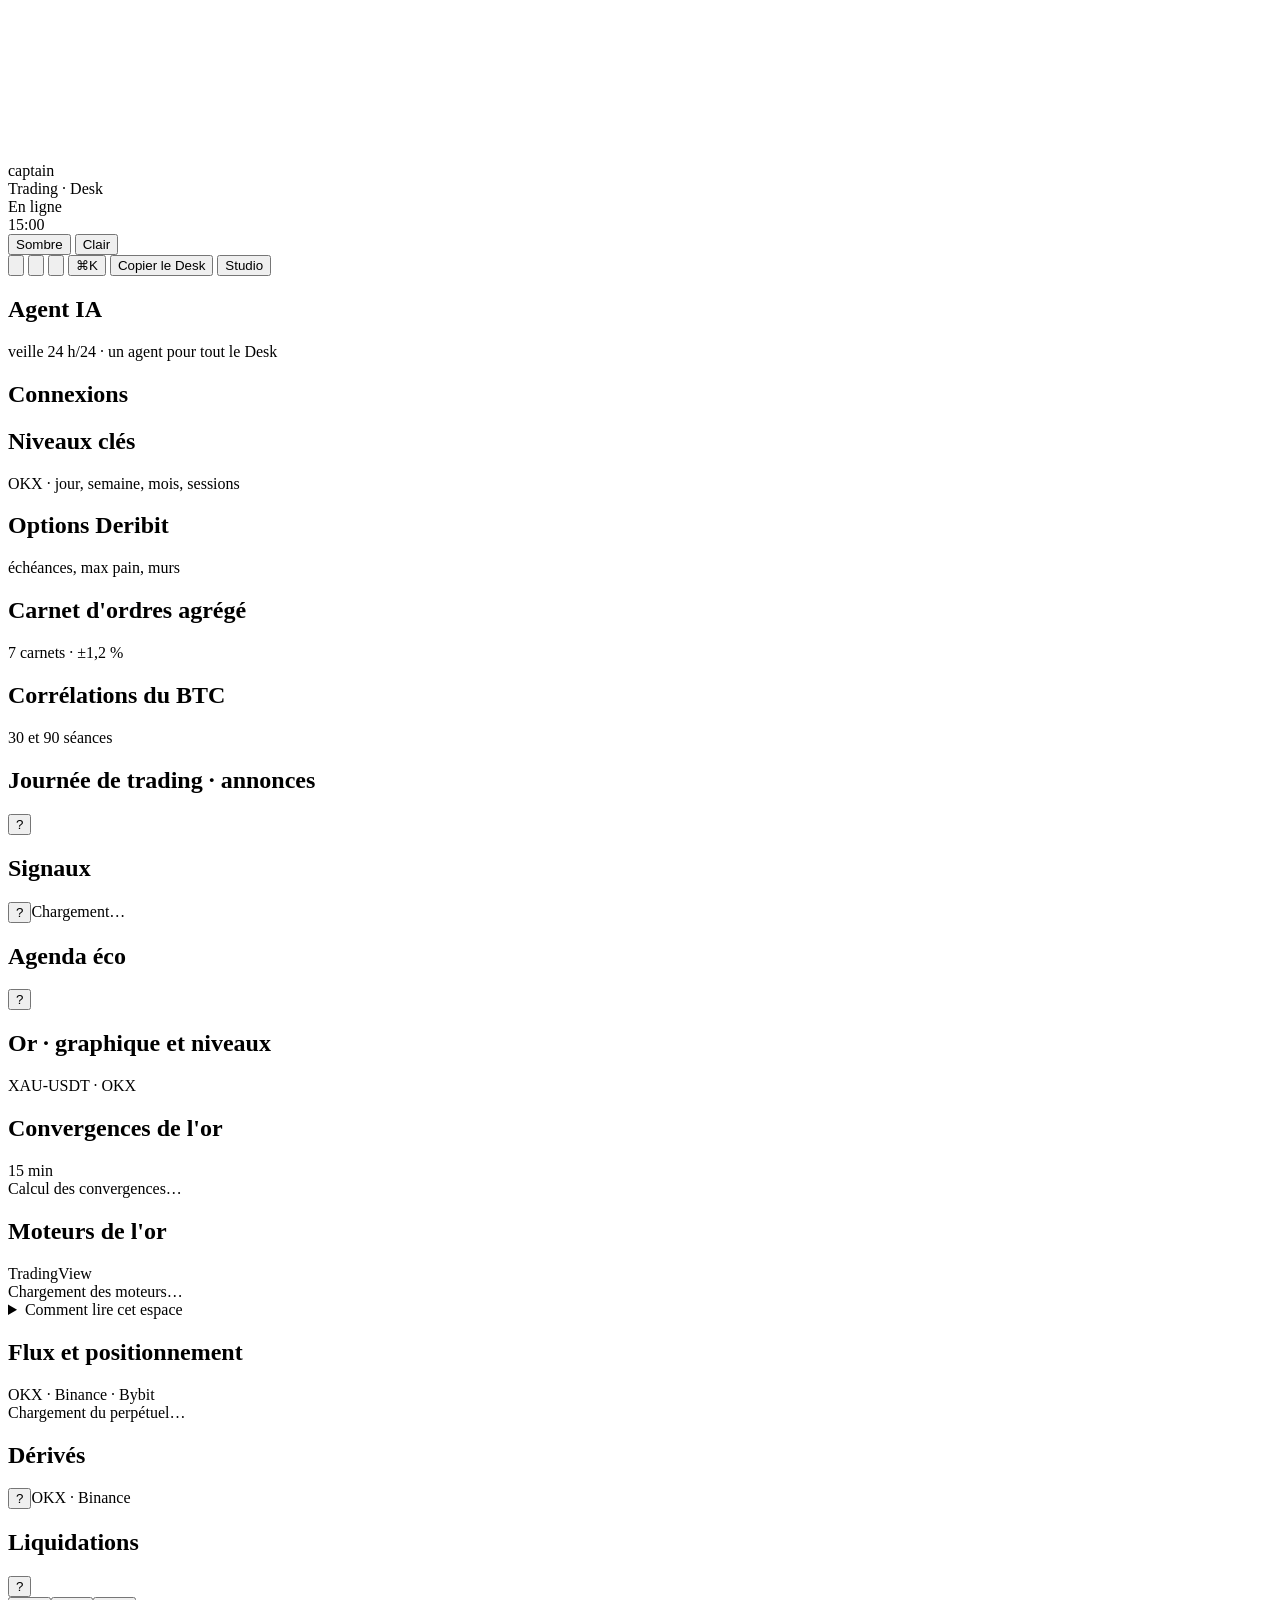
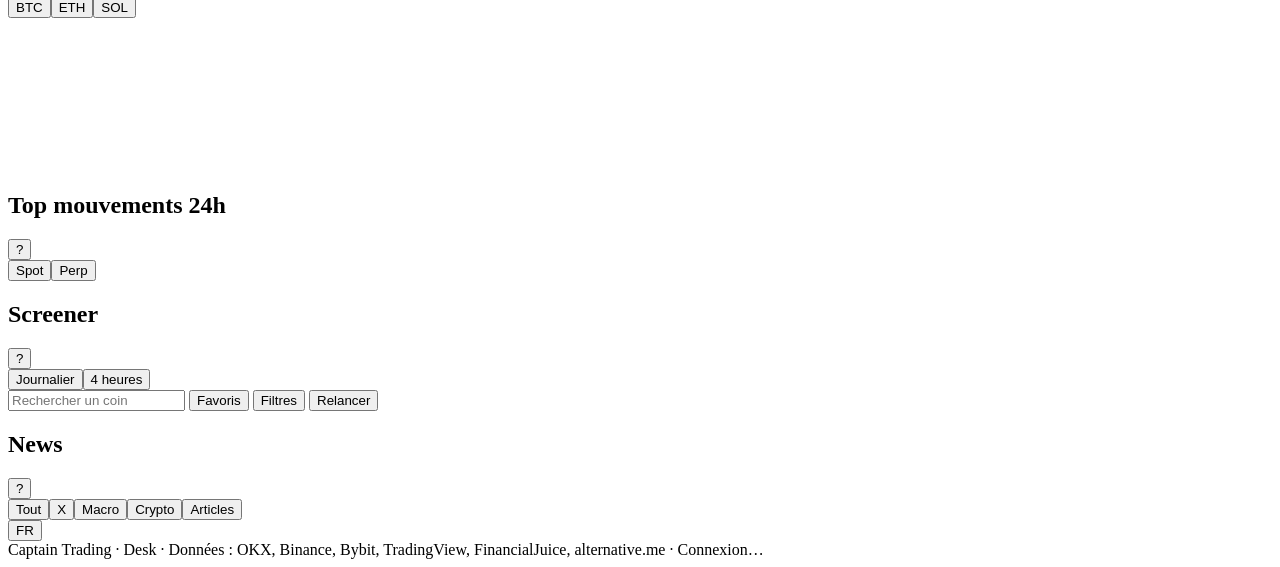
<file: page.html>
<!doctype html>
<html lang="fr">
<head>
<meta charset="utf-8">
<meta name="viewport" content="width=device-width,initial-scale=1,viewport-fit=cover">
<title>Captain Trading · Desk</title>
<meta name="description" content="Le desk crypto gratuit : prix et liquidations en direct, news X, Trump et onchain, et un agent IA qui lit le marché toutes les 30 min.">
<meta property="og:type" content="website">
<meta property="og:site_name" content="Captain Trading">
<meta property="og:title" content="Captain Trading · Desk">
<meta property="og:description" content="Le desk crypto gratuit : prix et liquidations en direct, news X, Trump et onchain, et un agent IA qui lit le marché toutes les 30 min.">
<meta property="og:url" content="https://captaincryptotrading21.github.io/desk/">
<meta property="og:image" content="https://captaincryptotrading21.github.io/desk/apercu.png">
<meta property="og:image:width" content="1200">
<meta property="og:image:height" content="630">
<meta name="twitter:card" content="summary_large_image">
<meta name="twitter:title" content="Captain Trading · Desk">
<meta name="twitter:description" content="Le desk crypto gratuit : prix et liquidations en direct, news X, Trump et onchain, et un agent IA qui lit le marché toutes les 30 min.">
<meta name="twitter:image" content="https://captaincryptotrading21.github.io/desk/apercu.png">
<!--@public--><script>window.CK_PUBLIC=1;</script><!--/@public-->
<link rel="preconnect" href="https://fonts.googleapis.com">
<link rel="preconnect" href="https://fonts.gstatic.com" crossorigin>
<link href="https://fonts.googleapis.com/css2?family=Bricolage+Grotesque:opsz,wght@12..96,500;12..96,600;12..96,700&family=Barlow+Condensed:wght@500;600;700&family=Barlow:wght@400;500;600;700;800&family=JetBrains+Mono:wght@400;500;600&display=swap" rel="stylesheet">
<script id="cockpit-config">
/*@@CONFIG@@*/
</script>
<script>
/* Applique le thème avant l'affichage (évite un flash) */
(function(){try{var c=window.COCKPIT_CONFIG||{},k="cockpit:"+(c.id||"captain")+":",t=localStorage.getItem(k+"theme")||c.theme||"dark";if(t!=="light")t="dark";document.documentElement.setAttribute("data-theme",t);}catch(e){document.documentElement.setAttribute("data-theme","dark");}})();
</script>
<style>
/*@@CSS@@*/
</style>
<script>
/*@@JS@@*/
</script>
</head>
<body>
<canvas id="bg3d" aria-hidden="true"></canvas><div class="shade" aria-hidden="true"></div>

<header class="top">
  <div class="brand">
    <span class="mark" id="brandMark" aria-hidden="true"></span>
    <div class="bt">
      <div class="bname" id="bName">captain</div>
      <div class="bsub" id="bSub">Trading · Desk</div>
    </div>
  </div>
  <div class="island" id="island" aria-live="polite">
    <div class="isl-norm"><span class="isl-live" aria-hidden="true"></span><span id="islText">En ligne</span></div>
    <div class="isl-alert"><span class="isl-lbl" id="islLbl"></span><span class="isl-cd" id="islCd">15:00</span></div>
  </div>
  <div class="actions">
    <div class="themes" role="group" aria-label="Affichage">
      <button type="button" data-theme-set="dark">Sombre</button>
      <button type="button" data-theme-set="light">Clair</button>
    </div>
    <button type="button" class="btn icon" id="btnLayout" title="Déplacer et redimensionner les blocs" aria-label="Disposition"><svg viewBox="0 0 24 24"><rect x="3.5" y="3.5" width="7" height="9" rx="2"/><rect x="13.5" y="3.5" width="7" height="5" rx="2"/><rect x="13.5" y="11.5" width="7" height="9" rx="2"/><rect x="3.5" y="15.5" width="7" height="5" rx="2"/></svg></button>
    <button type="button" class="btn icon" id="btnAlerts" title="Alertes" aria-label="Alertes"><svg viewBox="0 0 24 24"><path d="M6 16V11a6 6 0 1 1 12 0v5l1.5 2h-15L6 16Z"/><path d="M10 20a2 2 0 0 0 4 0"/></svg><span class="badge" id="alertCount" hidden></span></button>
    <button type="button" class="btn icon" id="btnCalc" title="Calculateur de position" aria-label="Calculateur de position"><svg viewBox="0 0 24 24"><rect x="5" y="3" width="14" height="18" rx="2.5"/><path d="M8.5 7.5h7M8.5 12h1M12 12h1M15.5 12h0M8.5 16h1M12 16h1M15.5 16h0"/></svg></button>
    <button type="button" class="btn icon kbd" id="btnPalette" title="Commandes (Ctrl+K)" aria-label="Commandes">⌘K</button>
    <!--@public--><button type="button" class="btn own" id="btnOwn" title="Copier le Desk et le personnaliser avec une IA, sans coder">Copier le Desk</button><!--/@public-->
    <button type="button" class="btn primary" id="btnStudio">Studio</button>
  </div>
</header>

<div class="strip" id="strip" aria-label="Prix en direct"></div>
<nav class="doors" id="doors" role="tablist" aria-label="Espaces du desk"></nav>

<main class="grid" id="grid">

  <section class="mod" data-mod="veille">
    <header class="mhd"><span class="mno"></span><h2>Agent IA</h2><span class="meta">veille 24 h/24 · un agent pour tout le Desk</span></header>
    <div class="card"><div class="vl" id="veille"></div></div>
  </section>

  <section class="mod" data-mod="net">
    <header class="mhd"><span class="mno"></span><h2>Connexions</h2><span class="meta" id="netMeta"></span></header>
    <div class="card net-card" id="net"></div>
  </section>

  <section class="mod" data-mod="levels">
    <header class="mhd"><span class="mno"></span><h2>Niveaux clés</h2><span class="meta">OKX · jour, semaine, mois, sessions</span></header>
    <div class="card"><div class="lv" id="levels"></div></div>
  </section>

  <section class="mod" data-mod="opts">
    <header class="mhd"><span class="mno"></span><h2>Options Deribit</h2><span class="meta">échéances, max pain, murs</span></header>
    <div class="card"><div class="op" id="opts"></div></div>
  </section>

  <section class="mod" data-mod="book">
    <header class="mhd"><span class="mno"></span><h2>Carnet d'ordres agrégé</h2><span class="meta">7 carnets · ±1,2 %</span></header>
    <div class="card"><div class="bk" id="book"></div></div>
  </section>

  <section class="mod" data-mod="corr">
    <header class="mhd"><span class="mno"></span><h2>Corrélations du BTC</h2><span class="meta">30 et 90 séances</span></header>
    <div class="card"><div class="cr" id="corr"></div></div>
  </section>

  <section class="mod" data-mod="day">
    <header class="mhd"><span class="mno"></span><h2>Journée de trading · annonces</h2><button type="button" class="help" data-help="day" aria-label="Explication">?</button><span class="meta" id="dayMeta"></span></header>
    <div class="helpbox" data-helpbox="day" hidden></div>
    <div class="card day-card">
      <div class="day-alert" id="dayAlert" hidden><span class="da-lbl" id="daLbl"></span><span class="da-cd" id="daCd">15:00</span></div>
      <div class="day-wrap"><div class="day" id="day"></div><aside class="dside" id="daySide" aria-live="polite"></aside></div>
      <div class="day-info" id="dayInfo"></div>
    </div>
  </section>

  <section class="mod" data-mod="map">
    <header class="mhd"><span class="mno"></span><h2>Signaux</h2><button type="button" class="help" data-help="map" aria-label="Explication">?</button><span class="meta" id="mapMeta">Chargement…</span></header>
    <div class="helpbox" data-helpbox="map" hidden></div>
    <div class="card map-card">
      <div class="sig-list" id="sigList"></div>
      <aside class="map-detail" id="mapDetail" aria-live="polite"></aside>
    </div>
  </section>

  <section class="mod" data-mod="events">
    <header class="mhd"><span class="mno"></span><h2>Agenda éco</h2><button type="button" class="help" data-help="events" aria-label="Explication">?</button><span class="meta" id="calMeta"></span></header>
    <div class="helpbox" data-helpbox="events" hidden></div>
    <div class="card">
      <div class="next" id="nextEvent"></div>
      <div class="cal" id="cal"></div>
    </div>
  </section>

  <section class="mod" data-mod="orchart">
    <header class="mhd"><span class="mno"></span><h2>Or · graphique et niveaux</h2><span class="meta">XAU-USDT · OKX</span></header>
    <div class="card"><div class="or-chart" id="orchart"></div></div>
  </section>

  <section class="mod" data-mod="orconv">
    <header class="mhd"><span class="mno"></span><h2>Convergences de l'or</h2><span class="meta">15 min</span></header>
    <div class="card"><div class="cv" id="orconv"><div class="empty">Calcul des convergences…</div></div></div>
  </section>

  <section class="mod" data-mod="ormoteurs">
    <header class="mhd"><span class="mno"></span><h2>Moteurs de l'or</h2><span class="meta">TradingView</span></header>
    <div class="card"><div class="or-mot" id="ormoteurs"><div class="empty">Chargement des moteurs…</div></div>
      <details class="or-aide">
        <summary>Comment lire cet espace</summary>
        <div class="or-aide-c">
          <p><b>Niveaux.</b> Les pointillés sont des zones où le marché réagit souvent : veille, Asie, ouvertures du jour, de Londres et de New York, niveaux ronds. Une cassure ne compte qu'à la <b>clôture</b> d'une bougie ; une mèche qui dépasse puis revient est souvent un piège.</p>
          <p><b>Moteurs.</b> Dollar et taux en hausse : vent contraire pour l'or ; en baisse : soutien. L'argent qui suit confirme le mouvement des métaux.</p>
          <p><b>Flux.</b> Funding positif et élevé : marché chargé en acheteurs à levier, donc fragile. Prix en hausse et open interest en hausse : nouveaux acheteurs ; prix et open interest en baisse : vendeurs purgés, souvent près d'une fin de baisse.</p>
          <p><b>Agenda.</b> Autour de 14 h 30 (CPI, emploi, PCE) et des annonces de la Fed, l'or peut bouger fort en quelques minutes : les niveaux tiennent moins bien.</p>
          <p><b>Agent IA</b> (espace Agent). Deux scénarios conditionnels toutes les 30 min. Ce sont des hypothèses, pas des signaux : regarde l'onglet <b>Bilan</b> plusieurs semaines avant de leur faire confiance.</p>
          <p><b>Méthode.</b> Cherche la convergence de plusieurs éléments plutôt qu'un indice isolé. Sache où tu as tort avant d'entrer (souvent le niveau d'en face). Méfie-toi juste avant une annonce et le week-end (marché de l'or fermé). Dimensionne avec le calculateur de position, et entraîne-toi d'abord en démo.</p>
          <p class="or-aide-n">Le Desk ne donne aucun conseil d'achat ou de vente : la décision et le risque restent les tiens.</p>
        </div>
      </details>
    </div>
  </section>

  <section class="mod" data-mod="orflux">
    <header class="mhd"><span class="mno"></span><h2>Flux et positionnement</h2><span class="meta">OKX · Binance · Bybit</span></header>
    <div class="card"><div class="or-flux" id="orflux"><div class="empty">Chargement du perpétuel…</div></div></div>
  </section>

  <section class="mod" data-mod="deriv">
    <header class="mhd"><span class="mno"></span><h2>Dérivés</h2><button type="button" class="help" data-help="deriv" aria-label="Explication">?</button><span class="meta">OKX · Binance</span></header>
    <div class="helpbox" data-helpbox="deriv" hidden></div>
    <div class="card"><div class="deriv" id="deriv"></div></div>
  </section>

  <section class="mod" data-mod="liq">
    <header class="mhd"><span class="mno"></span><h2>Liquidations</h2><button type="button" class="help" data-help="liq" aria-label="Explication">?</button>
      <div class="seg" id="liqSym" role="group" aria-label="Actif"><button type="button" data-s="BTC">BTC</button><button type="button" data-s="ETH">ETH</button><button type="button" data-s="SOL">SOL</button></div>
    </header>
    <div class="helpbox" data-helpbox="liq" hidden></div>
    <div class="card liq-card">
      <div class="liq-head" id="liqHead"></div>
      <div class="liqmap" id="liqMap"><canvas id="liqCanvas"></canvas><div class="liqtip" id="liqTip" hidden></div></div>
      <div class="liq-legend" id="liqLegend"></div>
      <div class="liq-live">
        <div class="liqsum" id="liqSum"></div>
        <div class="feed" id="liqFeed"></div>
      </div>
    </div>
  </section>

  <section class="mod" data-mod="movers">
    <header class="mhd"><span class="mno"></span><h2>Top mouvements 24h</h2><button type="button" class="help" data-help="movers" aria-label="Explication">?</button>
      <div class="seg" id="moversSeg" role="group" aria-label="Marché"><button type="button" data-m="spot">Spot</button><button type="button" data-m="perp">Perp</button></div>
    </header>
    <div class="helpbox" data-helpbox="movers" hidden></div>
    <div class="card"><div class="movers" id="movers"></div></div>
  </section>

  <section class="mod" data-mod="screener">
    <header class="mhd"><span class="mno"></span><h2>Screener</h2><button type="button" class="help" data-help="screener" aria-label="Explication">?</button><span class="meta" id="scanMeta"></span></header>
    <div class="helpbox" data-helpbox="screener" hidden></div>
    <div class="card">
      <div class="sc-presets" id="presets" role="group" aria-label="Préréglages"></div>
      <div class="sc-desc" id="scDesc"></div>
      <div class="sc-bar">
        <div class="seg" id="scTf" role="group" aria-label="Unité de temps"><button type="button" data-tf="1D">Journalier</button><button type="button" data-tf="4H">4 heures</button></div>
        <input type="search" id="scanSearch" placeholder="Rechercher un coin" autocomplete="off">
        <button type="button" class="btn sm" id="favOnly" aria-pressed="false">Favoris</button>
        <button type="button" class="btn sm" id="scFilters" aria-pressed="false">Filtres</button>
        <button type="button" class="btn sm" id="scanRun">Relancer</button>
      </div>
      <div class="sc-builder" id="scBuilder" hidden></div>
      <div class="sc-progress" id="scProg"><i></i></div>
      <div class="tablewrap">
        <table class="scan">
          <thead id="scanHead"></thead>
          <tbody id="scanBody"></tbody>
        </table>
      </div>
      <div class="empty" id="scanState" hidden></div>
    </div>
  </section>

  <section class="mod" data-mod="news">
    <header class="mhd"><span class="mno"></span><h2>News</h2><button type="button" class="help" data-help="news" aria-label="Explication">?</button>
      <div class="seg" id="newsSeg" role="group" aria-label="Flux"><button type="button" data-n="tout">Tout</button><button type="button" data-n="x">X</button><button type="button" data-n="macro">Macro</button><button type="button" data-n="crypto">Crypto</button><button type="button" data-n="articles">Articles</button></div>
      <button type="button" class="btn sm" id="newsLang" title="Traduire en français">FR</button>
    </header>
    <div class="helpbox" data-helpbox="news" hidden></div>
    <div class="card"><div class="news" id="news"></div></div>
  </section>

</main>

<div class="editbar" id="editBar" hidden>
  <span class="eb-tip">Glisse un bloc par son titre, redimensionne-le par le coin en bas à droite.</span>
  <div class="eb-add" id="layAdd"></div>
  <button type="button" class="btn sm" id="layReset">Disposition d'origine</button>
  <button type="button" class="btn sm primary" id="layDone">Terminer</button>
</div>

<footer class="foot">
  <span id="footBrand">Captain Trading · Desk</span>
  <span class="sep">·</span>
  <span>Données : OKX, Binance, Bybit, TradingView, FinancialJuice, alternative.me</span>
  <span class="sep">·</span>
  <span id="wsState">Connexion…</span>
</footer>

<!-- ========== Fenêtres ========== -->
<div class="ov" id="ovChart" hidden>
  <div class="modal wide" role="dialog" aria-modal="true" aria-labelledby="chartTitle">
    <div class="mh"><h3 id="chartTitle">Graphique</h3><a class="btn sm" id="chartLink" target="_blank" rel="noopener">Ouvrir sur TradingView</a><button type="button" class="x" data-close aria-label="Fermer">×</button></div>
    <div class="chartbox" id="chartBox"></div>
  </div>
</div>

<div class="ov" id="ovStudio" hidden>
  <div class="modal side" role="dialog" aria-modal="true" aria-labelledby="studioTitle">
    <div class="mh"><h3 id="studioTitle">Studio</h3><button type="button" class="x" data-close aria-label="Fermer">×</button></div>
    <div class="mb" id="studioBody"></div>
    <div class="mf">
      <button type="button" class="btn" id="stReset">Réinitialiser</button>
    </div>
  </div>
</div>


<div class="ov" id="ovAlerts" hidden>
  <div class="modal" role="dialog" aria-modal="true" aria-labelledby="alertsTitle">
    <div class="mh"><h3 id="alertsTitle">Alertes</h3><button type="button" class="x" data-close aria-label="Fermer">×</button></div>
    <div class="mb">
      <form class="aform" id="alertForm">
        <input id="alSym" placeholder="BTC" autocomplete="off" aria-label="Actif" required>
        <select id="alCond" aria-label="Condition"><option value="above">passe au-dessus de</option><option value="below">passe en dessous de</option></select>
        <input id="alPx" type="number" step="any" placeholder="Prix" aria-label="Prix" required>
        <button type="submit" class="btn primary">Ajouter</button>
      </form>
      <div class="err" id="alErr" hidden></div>
      <div class="alist" id="alList"></div>
      <label class="chk"><input type="checkbox" id="alRose"> M'alerter quand un indicateur de la carte change d'état</label>
      <p class="note">Les alertes sonnent tant que cet onglet reste ouvert (même en arrière-plan).</p>
    </div>
  </div>
</div>

<div class="ov" id="ovOwn" data-nofocus hidden>
  <div class="modal own-m" role="dialog" aria-modal="true" aria-labelledby="ownTitle">
    <div class="mh"><h3 id="ownTitle">Copier le Desk</h3><button type="button" class="x" data-close aria-label="Fermer">×</button></div>
    <div class="mb own-b">
      <p class="own-lead">Ce Desk est gratuit et le restera. Tu peux aussi le transformer comme tu veux : tes couleurs, tes cryptos, tes blocs, tes idées. Pas besoin de savoir coder : tu le demandes à une IA, et elle le fait.</p>
      <ol class="own-steps">
        <li><b>Installe Claude Code</b><span>L'assistant de Claude qui travaille directement sur ton ordinateur. Il faut un abonnement Claude (à partir de Pro).</span><a class="btn sm" href="https://claude.com/claude-code" target="_blank" rel="noopener noreferrer">Installer Claude Code</a></li>
        <li><b>Ouvre-le dans un dossier vide</b><span>Par exemple un dossier « mon-desk » sur ton bureau.</span></li>
        <li><b>Colle ce texte</b><span>Claude récupère le Desk, l'installe et l'ouvre dans ton navigateur.</span>
          <div class="own-prompt"><p id="ownPrompt">Récupère le projet https://github.com/captaincryptotrading21/desk dans ce dossier. Lis le fichier CLAUDE.md pour comprendre comment il est construit, puis ouvre index.html dans mon navigateur pour que je voie mon Desk. Si un outil manque sur mon ordinateur (Git ou Node.js), installe-le ou explique-moi simplement comment faire. Ensuite, demande-moi ce que je veux changer, fais les modifications une par une et montre-moi le résultat à chaque fois.</p><button type="button" class="btn sm primary" id="ownCopy">Copier le texte</button></div></li>
      </ol>
      <div class="own-ex"><b>Ensuite, demande ce que tu veux :</b>
        <span>« Passe toute l'interface en violet »</span><span>« Ajoute AVAX et LINK en haut »</span><span>« Mets le carnet d'ordres sous la carte des liquidations »</span><span>« Ajoute un bloc avec le prix de l'or »</span></div>
      <ul class="own-trust">
        <li>Gratuit, sans inscription</li><li>Rien à connecter à ton compte d'échange</li><li>Aucune clé ni mot de passe</li><li>Code lisible par tous sur GitHub</li>
      </ul>
    </div>
    <div class="mf"><a class="btn" href="https://github.com/captaincryptotrading21/desk" target="_blank" rel="noopener noreferrer">Voir le code sur GitHub</a></div>
  </div>
</div>

<div class="ov" id="ovCalc" hidden>
  <div class="modal" role="dialog" aria-modal="true" aria-labelledby="calcTitle">
    <div class="mh"><h3 id="calcTitle">Calculateur de position</h3><button type="button" class="x" data-close aria-label="Fermer">×</button></div>
    <div class="mb calc">
      <label>Capital ($)<input id="cCap" type="number" step="any" value="1000"></label>
      <label>Risque par trade (%)<input id="cRisk" type="number" step="any" value="1"></label>
      <label>Entrée<input id="cIn" type="number" step="any" placeholder="86000"></label>
      <label>Stop<input id="cSl" type="number" step="any" placeholder="84500"></label>
      <label>Objectif (optionnel)<input id="cTp" type="number" step="any" placeholder="90500"></label>
      <div class="cout" id="cOut"></div>
    </div>
  </div>
</div>

<div class="ov pal" id="ovPalette" hidden>
  <div class="modal palette" role="dialog" aria-modal="true" aria-label="Commandes">
    <input id="palIn" placeholder="Tape une commande ou un coin (ex. SOL)" autocomplete="off">
    <div class="pallist" id="palList" role="listbox"></div>
  </div>
</div>

<div class="toasts" id="toasts" aria-live="polite"></div>

<script id="cockpit-boot">window.Cockpit&&window.Cockpit.boot();</script>
</body>
</html>
</file>
